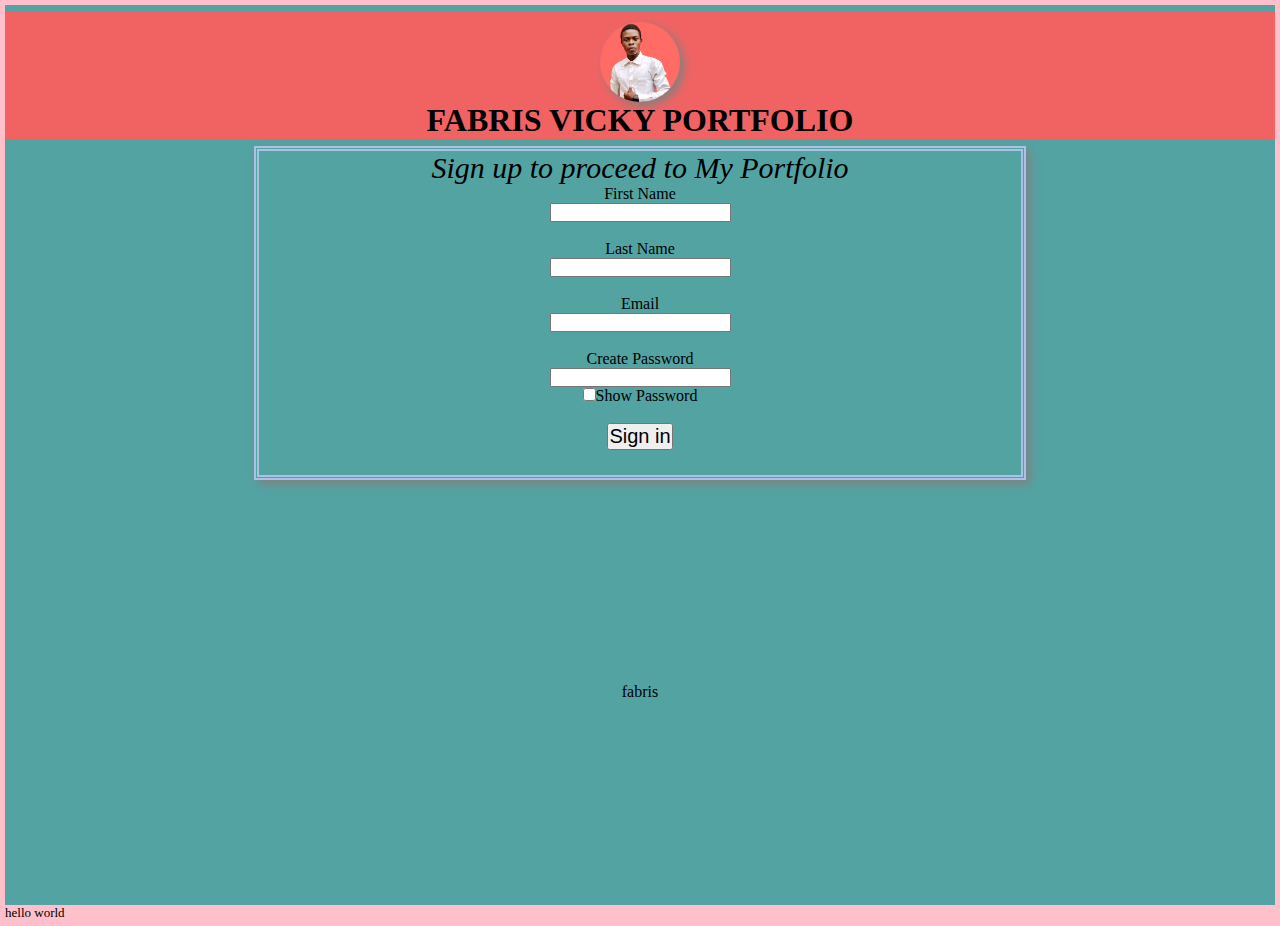
<file: index.html>
<!DOCTYPE html>
<html lang="en">
<head>
    <meta charset="UTF-8">
    <meta name="viewport" content="width=device-width, initial-scale=1.0">
    <title>Login</title>
    <link rel="stylesheet" href="style.css">
</head>
<body>

    <div id="logPageDiv">

 <div id="profileDiv">
    <img src="pics/profile.webp" alt="profilePic" id="profilePic">
<h1>
FABRIS VICKY PORTFOLIO
</h1> 

 </div>
    
     <div id="loginContainerDiv">
       
            <p id="loginTitle">
                Sign up to proceed to My Portfolio
            </p>
                </p> 
                <form id="userForm">
                <label for="firstName">First Name</label><br>
                <input type="text" id="firstName" required><br><br>
                
                <label for="lastName">Last Name</label><br>
                <input type="text" id="lastName" required><br><br>
                
                <label for="email">Email</label><br>
                <input type="email" id="email" required><br> <br>

                <label for="password">Create Password</label><br>
                <input type="password" id="password" required>      <br>
                <input type="checkbox" id="showPassword">Show Password
                <br><br>
                
                <button id="userFormSubmit"> Sign in </button>
                
                </form>
            </p>
        
        </div> 

        <div id="redirectDiv" style="display: none;">
            <h4>
<a href="FabrisHomePage.html">Click here</a>  to continue
            </h4>
        </div>

<div id="occupySpaceLogin">fabris</div>
    </div>
<p>
    hello world
</p>
   





    <script src="index.js"></script>
</body>
</html>
</file>
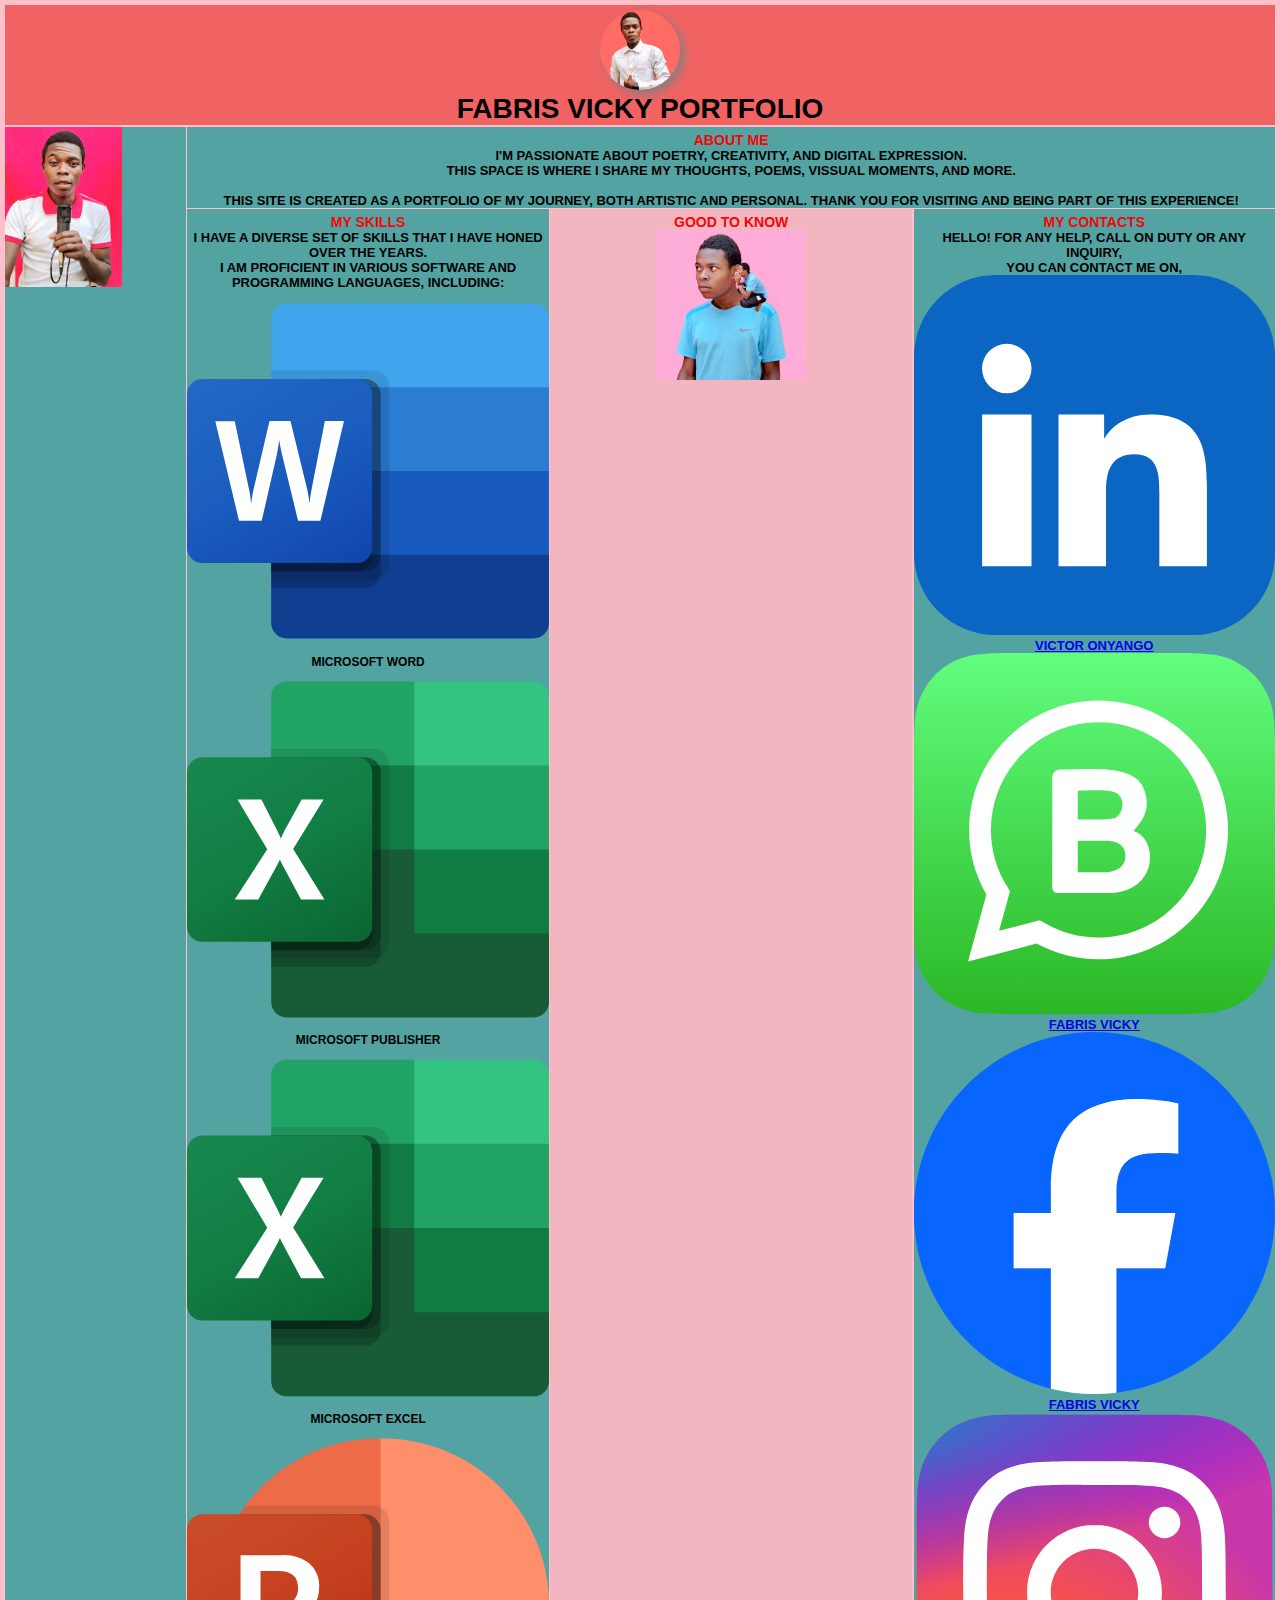
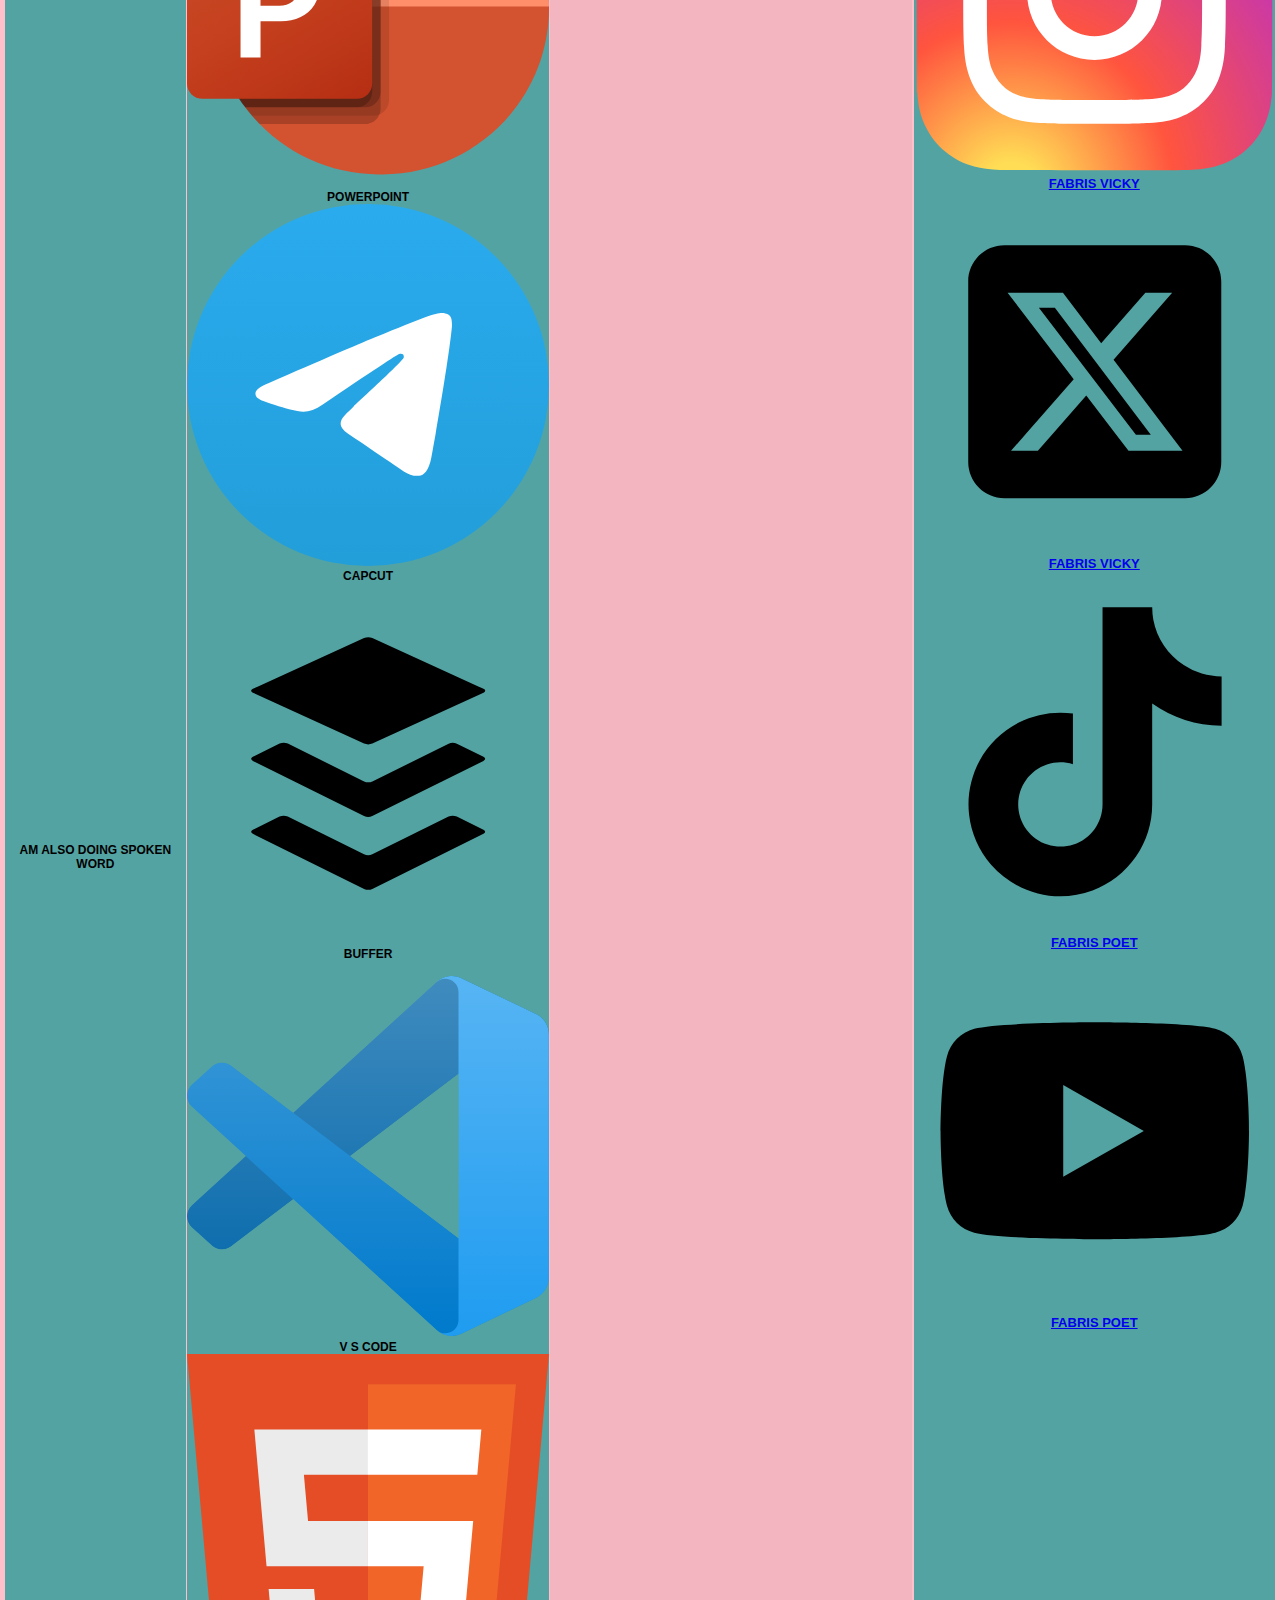
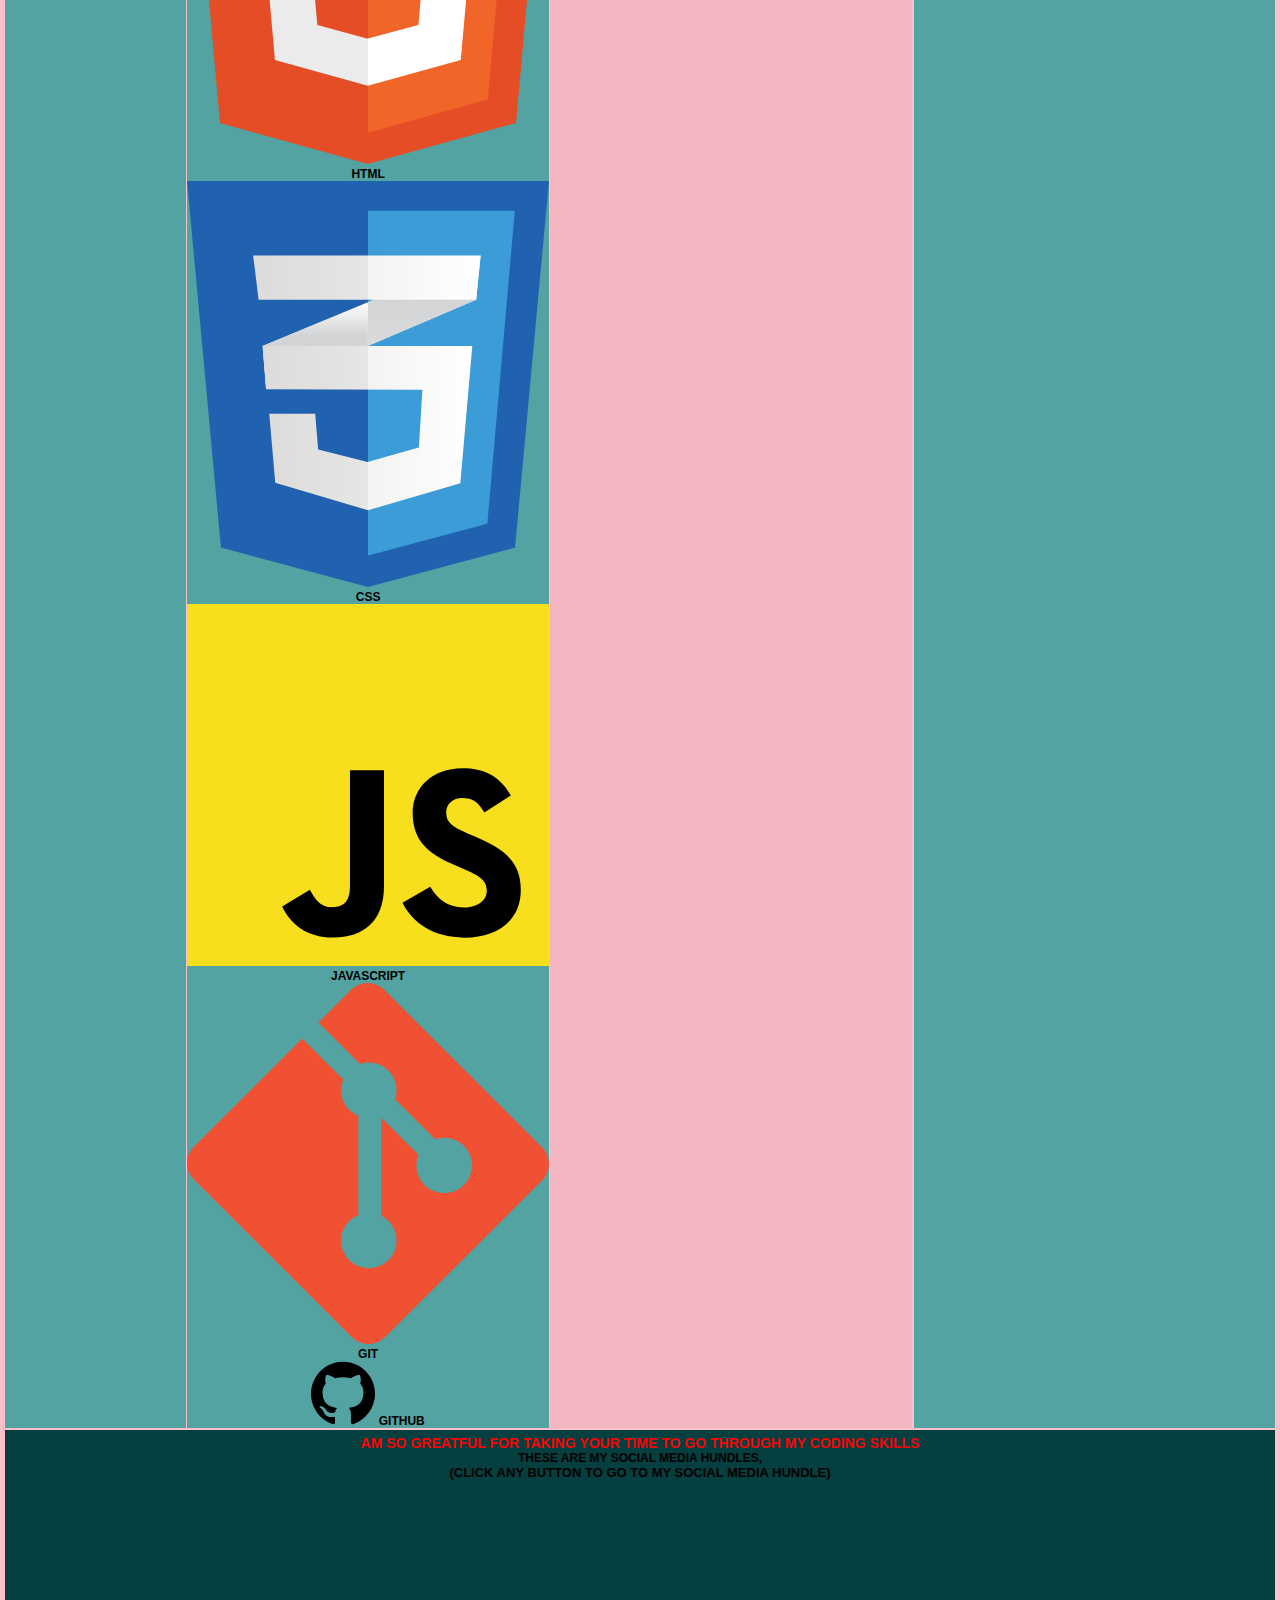
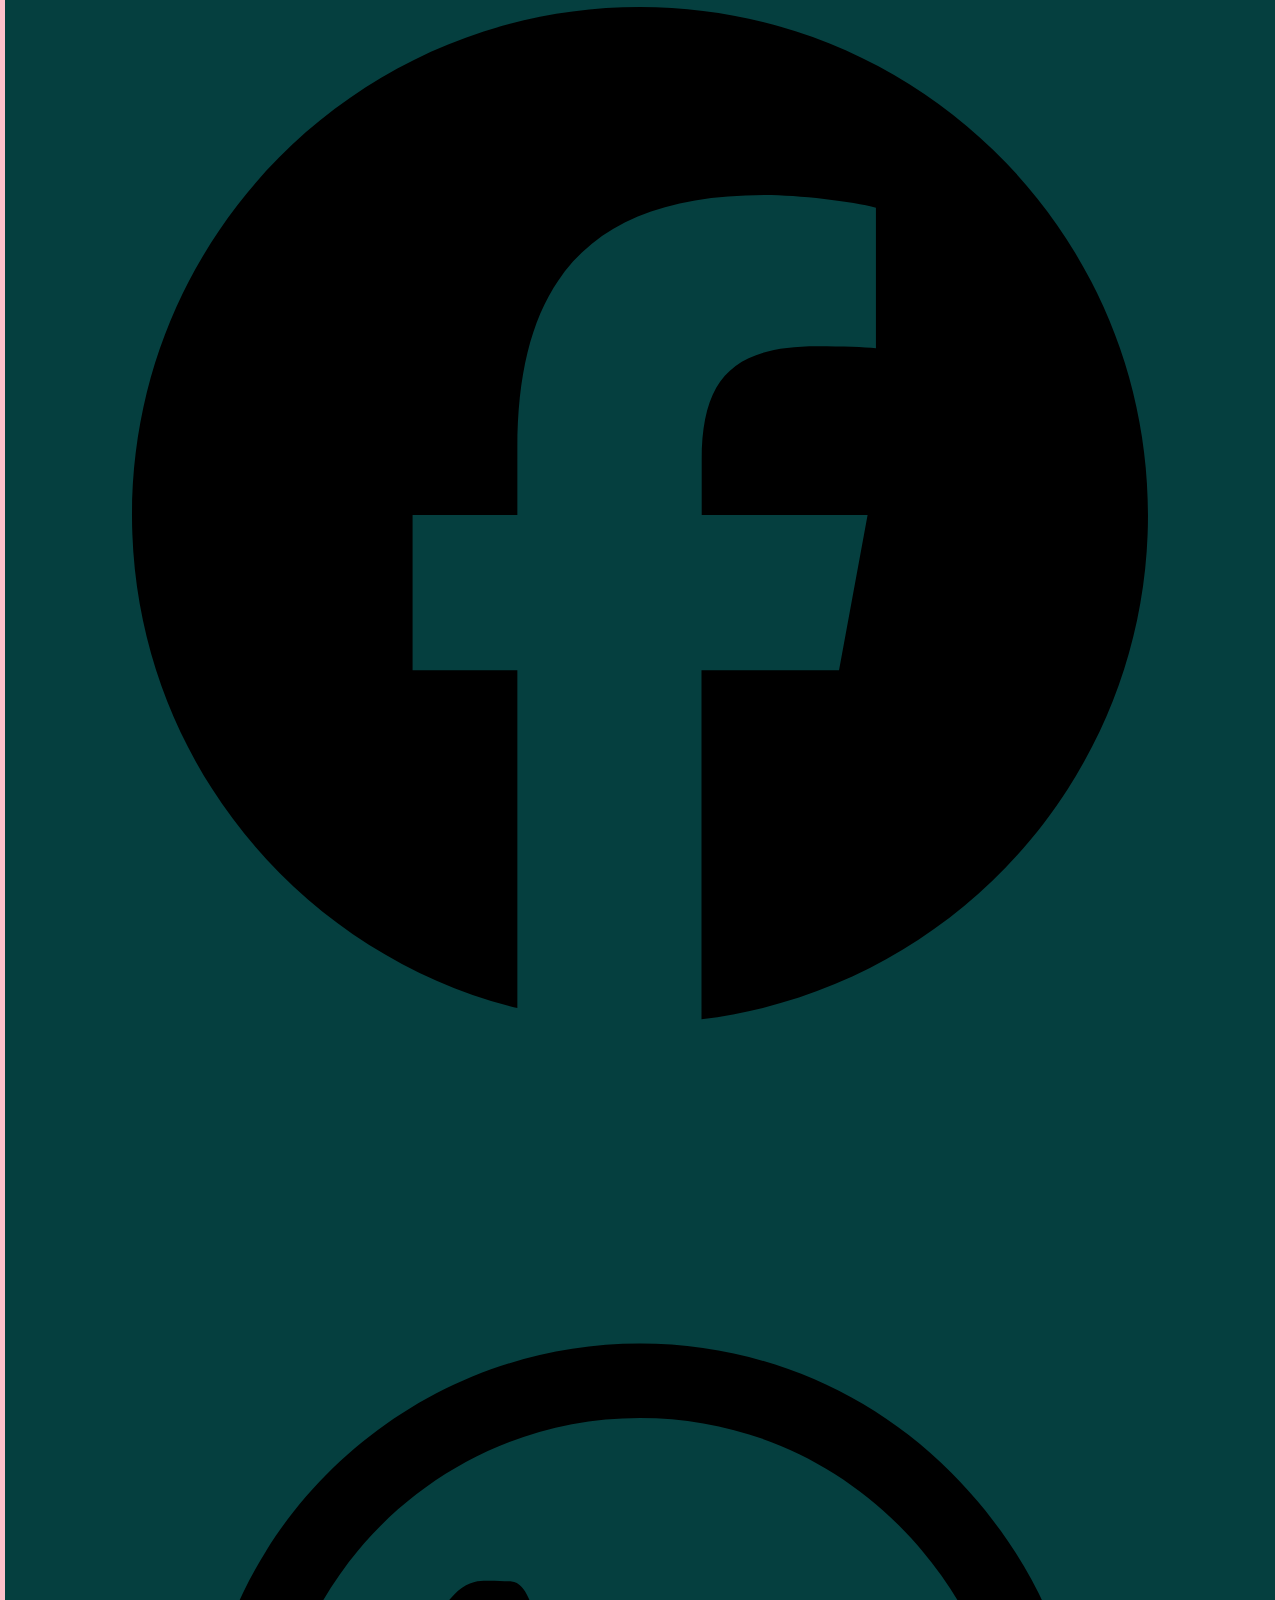
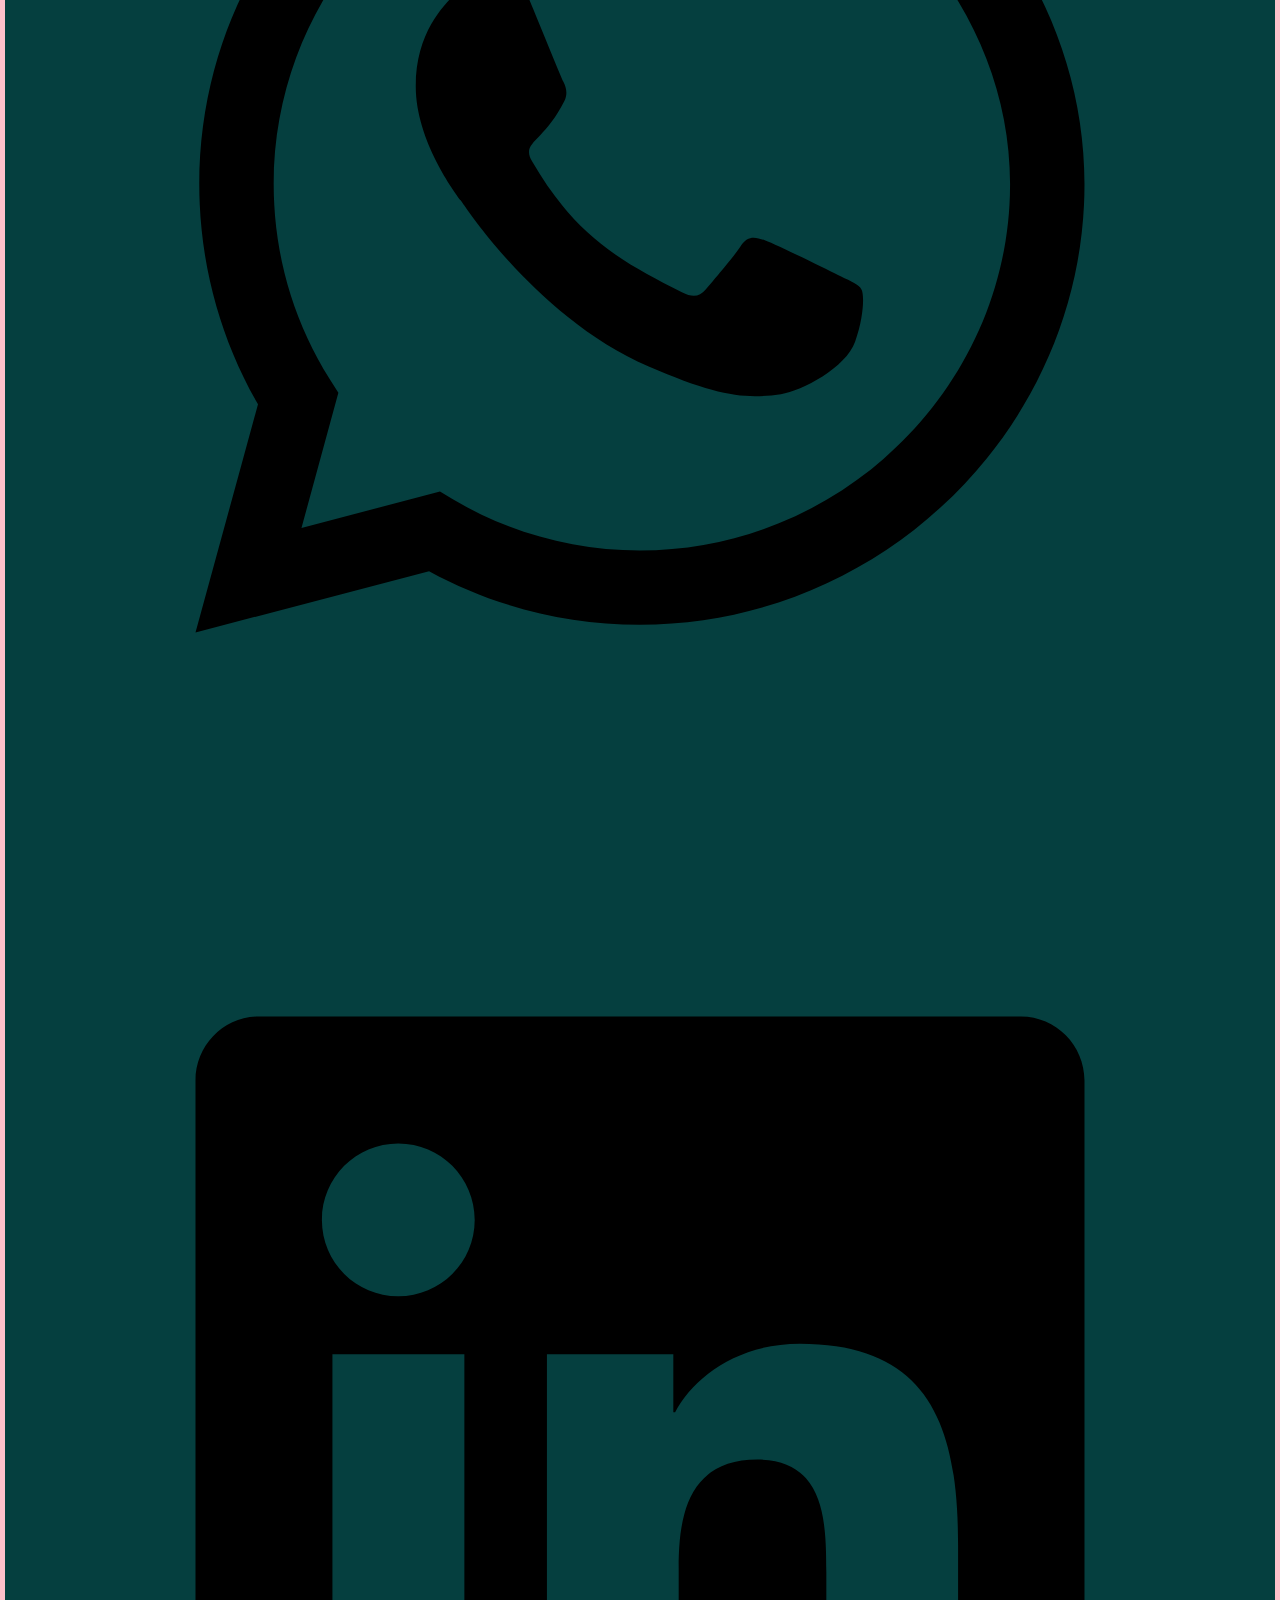
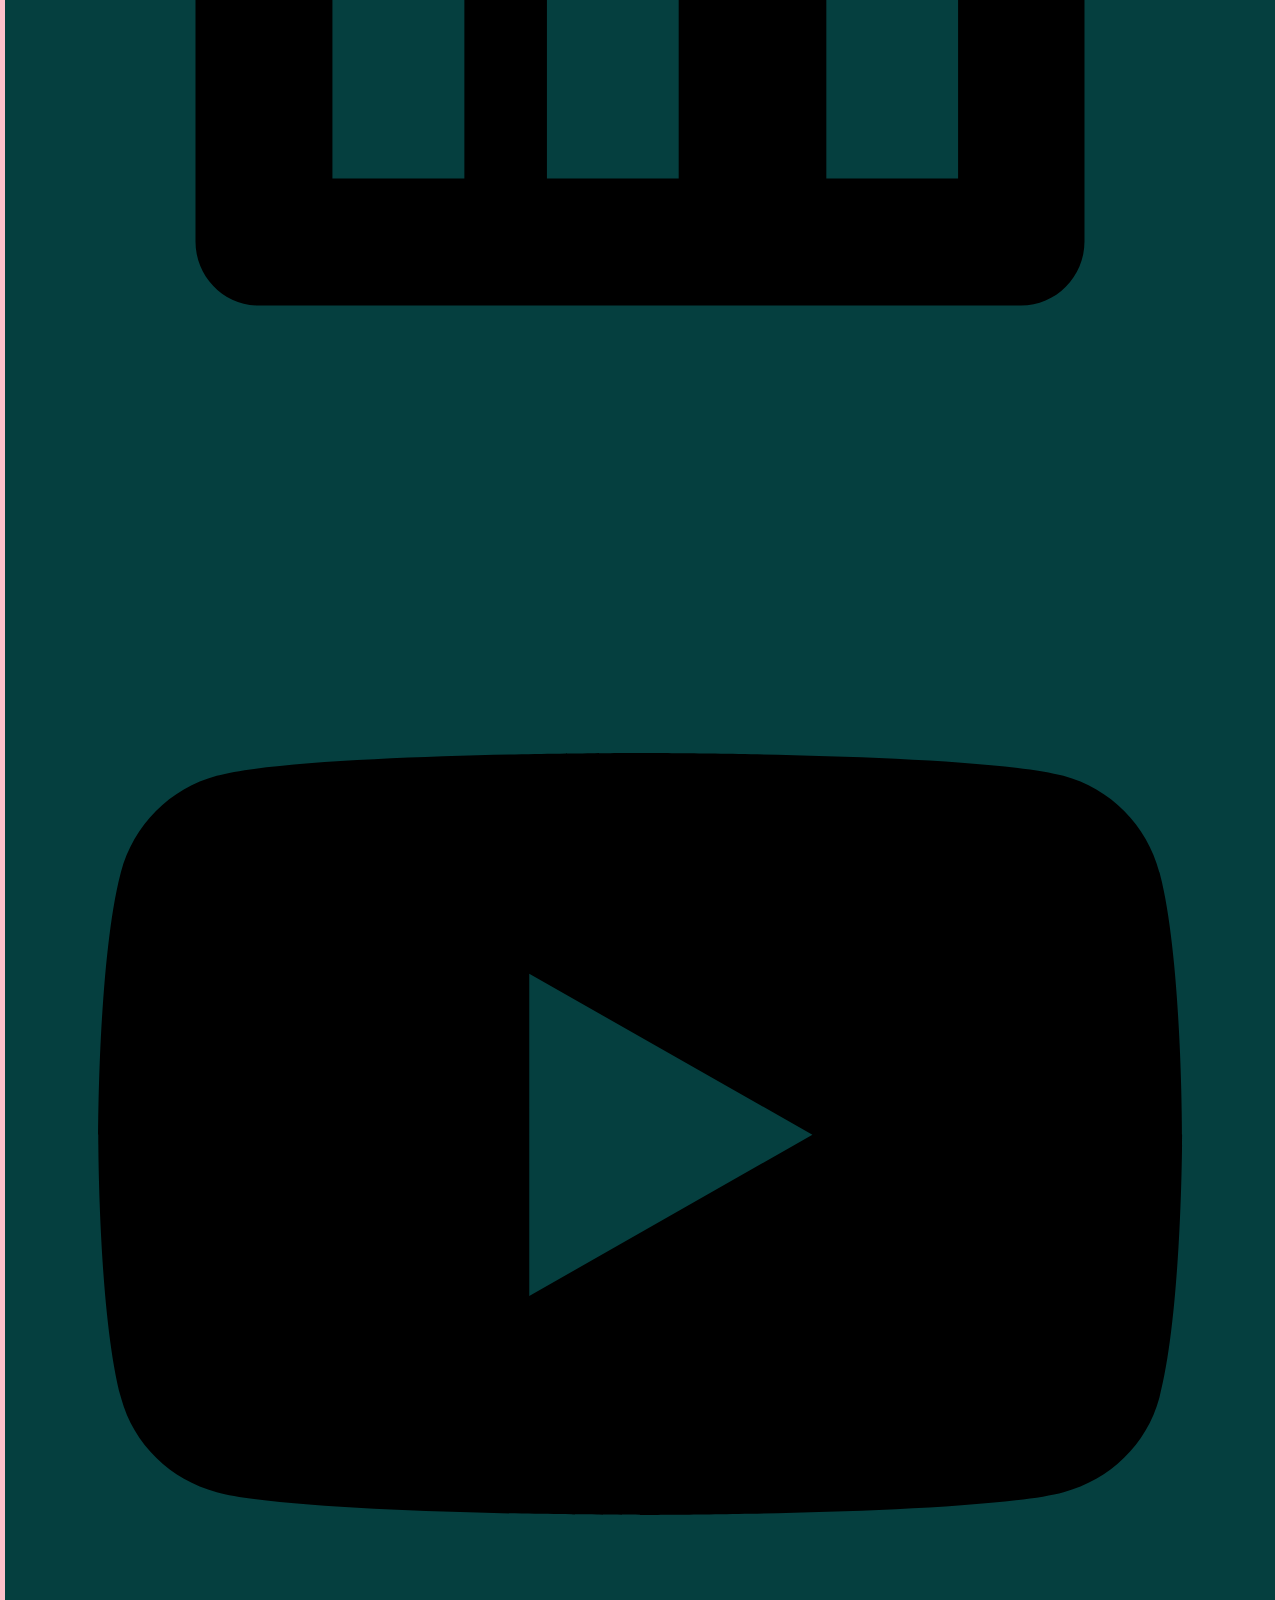
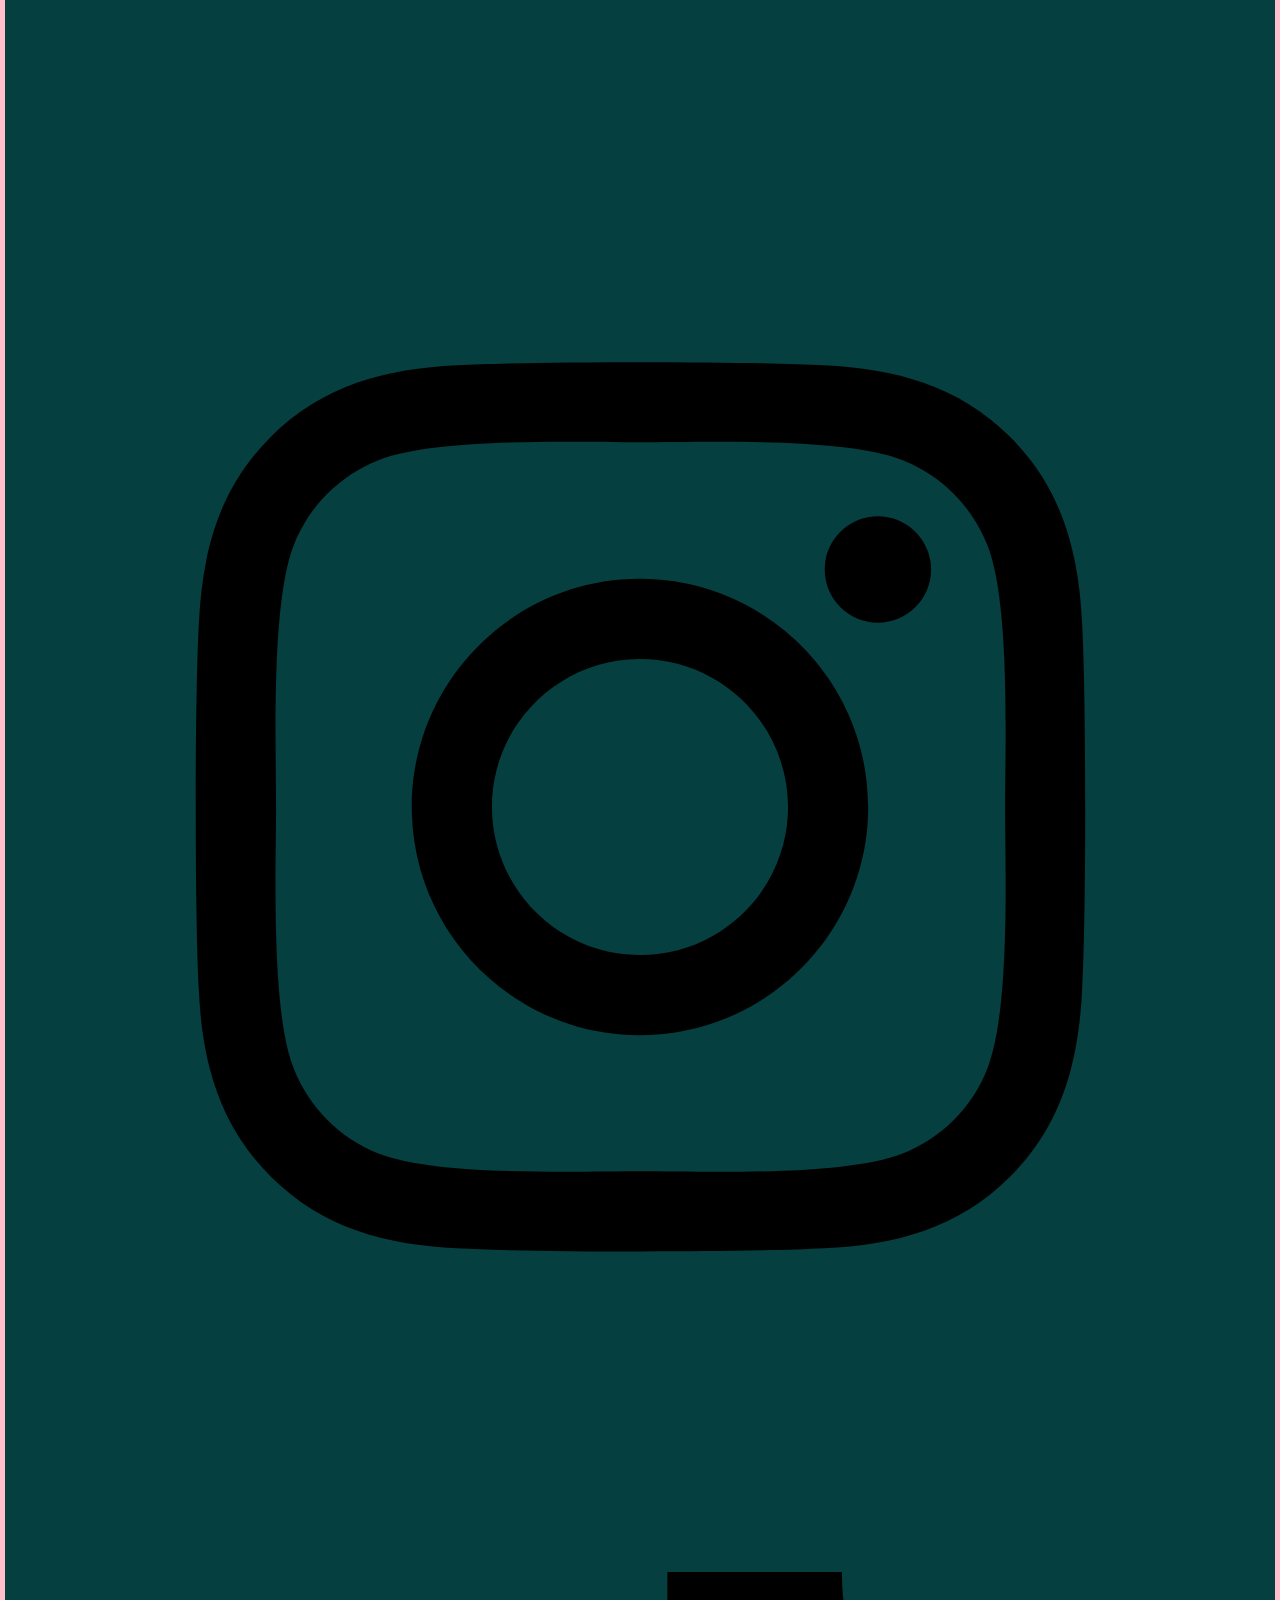
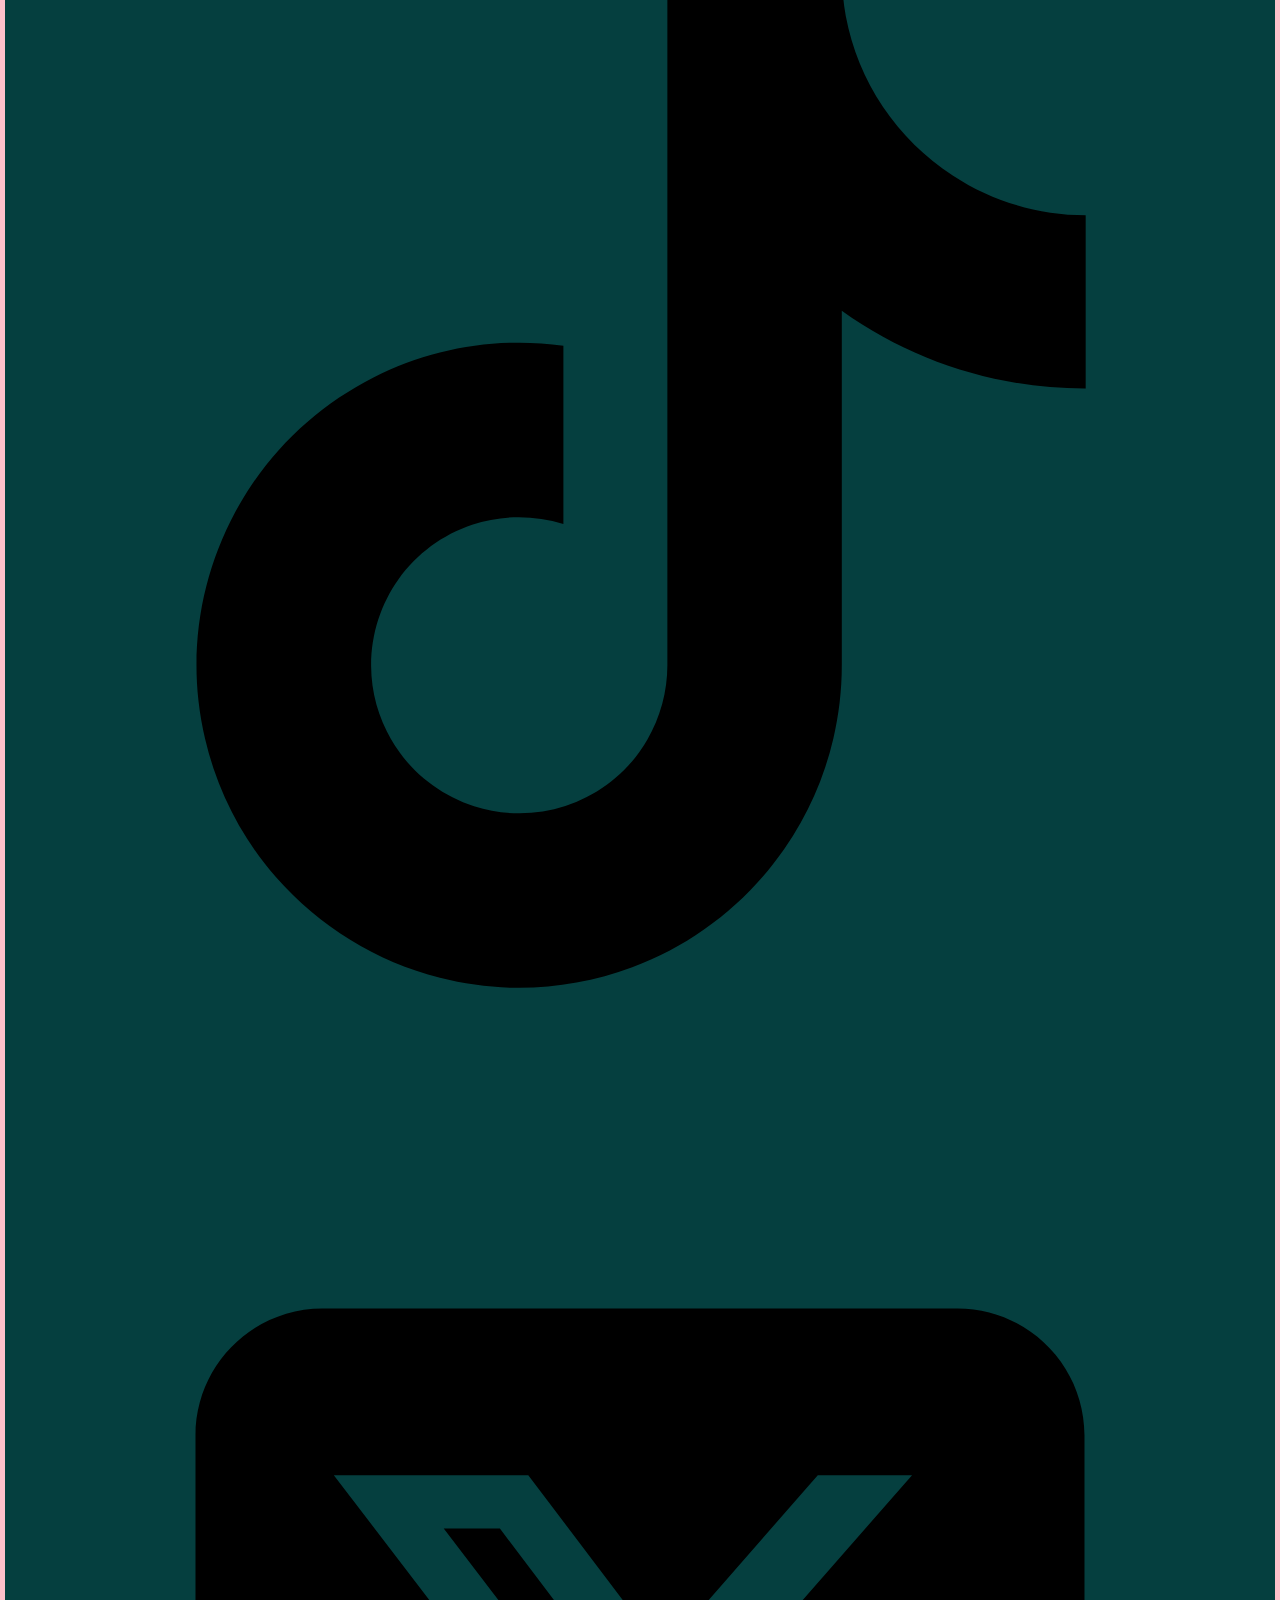
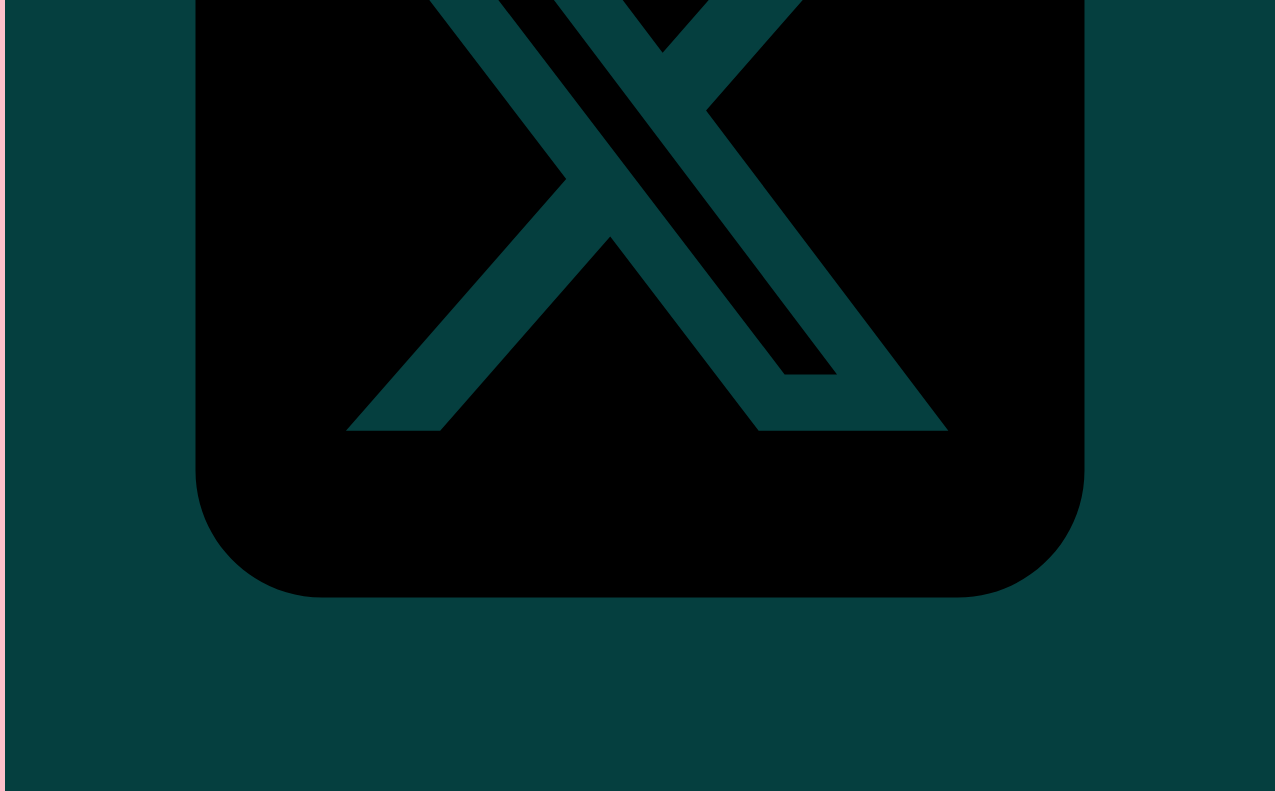
<file: FabrisHomePage.html>
<!DOCTYPE html>
<html lang="en">
<head>
    <meta charset="UTF-8">
    <meta name="viewport" content="width=device-width, initial-scale=1.0">
    <title>Home Page</title>
    <link rel="stylesheet" href="style.css">
</head>
<body>
    <div id="container">
<div id="navBar">
    <img src="pics/profile.webp" alt="Update to latest version to see this Photo" id="profilePic">
    <h1>
    FABRIS VICKY PORTFOLIO
    </h2>
</div>
<div id="sideBar">
     <img src="pics/MicTalk.jpg" alt="Fabris Talk" id="fabrisTalkMic"> am also doing spoken word
    
</div>
<div id="main">
  <h3>
                About Me
            </h3>
            <p id="aboutMeP">
        I'm passionate about poetry, creativity, and digital expression. <br>
        This space is where I share my thoughts, poems, vissual moments, and more. <br><br>
        This site is created as a portfolio of my journey, both artistic and personal. Thank you for visiting and being part of this experience!</p>

            
</div>
<div id="content1">
    <div id="mySkillsDiv">
        <h3 id="mySkills">
My Skills
        </h3>
 
            <p id="mySkillsP">
        I have a diverse set of skills that I have honed over the years. <br>
        I am proficient in various software and programming languages, including: <br>
    </div>

    <div id="skillsDiv">
        <div>
<img id="wordIcon" src="svg/microsoft-word-icon.svg" alt=""> microsoft word <br>
        <img id="publisherIcon" src="svg/microsoft-excel-icon.svg" alt=""> microsoft publisher <br>
        <img id="excelIcon" src="svg/microsoft-excel-icon.svg" alt="excel icon"> microsoft excel <br>

        <img id="powerpointIcon" src="svg/microsoft-powerpoint-icon.svg" alt="powerpoint icon"> powerpoint <br>

        <img id="capcutIcon" src="svg/telegram-icon.svg" alt=""> capcut <br>

        <img id="bufferIcon" src="svg/buffer-brands-solid-full.svg" alt=""> Buffer <br> <br>

        </div>

        <div>
<img id="visualStudioCodeIcon" src="svg/visual-studio-code-icon.svg" alt="visual studio code icon"> v s code <br>
         <img id="htmlIcon" src="svg/html-icon.svg" alt=""> html <br>
         <img id="cssIcon" src="svg/css-icon.svg" alt=""> css <br>

        <img id="javascriptIcon" src="svg/javascript-programming-language-icon.svg" alt="">javascript <br>

        <img id="gitIcon" src="svg/git-icon.svg" alt="git-icon"> git <br>

        <img id="githubIcon" src="svg/github-icon.svg" alt=""> github <br>
        </div>
    </div>

        
</div>
<div id="content2">
  <h3>
               my Contacts
            </h3>
            <p id="contactsP"> 
                hello! for any help, call on duty or any inquiry,
            </p>
                <p id="contactLinksP"> 
                you can contact me on, <br> 

<a href="https://www.linkedin.com/in/victor-onyango-937b5532b"><img id="linkedinIcon" src="svg/linkedin-app-icon.svg" alt=""> Victor Onyango</a> <br>

<a href="https://wa.me/message/SEY4Y6FFUGUXH1"><img id="whatsappIcon" src="svg/whatsapp-business-icon.svg" alt=""> Fabris Vicky</a> <br>

                <a href="https://www.facebook.com//profile.php?id=61550269827861"><img id="facebookId" src="svg/facebook-round-color-icon.svg" alt=""> Fabris Vicky</a> <br>
                
 <a href="https://www.instagram.com/fabrisvicky?igsh=Mmg5MXEwdHQzNHVm"><img id="igIcon" src="svg/ig-instagram-icon.svg" alt=""> Fabris Vicky</a> <br>

<a href="https://x.com/FabrisVicky?t=o7SqI0dtH_I6bPCBvFNsqg&s=09"><svg id="xIcon" xmlns="http://www.w3.org/2000/svg" viewBox="0 0 640 640"><!--!Font Awesome Free 7.0.0 by @fontawesome - https://fontawesome.com License - https://fontawesome.com/license/free Copyright 2025 Fonticons, Inc.--><path d="M160 96C124.7 96 96 124.7 96 160L96 480C96 515.3 124.7 544 160 544L480 544C515.3 544 544 515.3 544 480L544 160C544 124.7 515.3 96 480 96L160 96zM457.1 180L353.3 298.6L475.4 460L379.8 460L305 362.1L219.3 460L171.8 460L282.8 333.1L165.7 180L263.7 180L331.4 269.5L409.6 180L457.1 180zM419.3 431.6L249.4 206.9L221.1 206.9L392.9 431.6L419.3 431.6z"/></svg> Fabris Vicky</a><br>

<a href="https://www.tiktok.com/@fabrispoet?_t=ZM-8yazt92eYpa&_r=1"><svg id="tiktokIcon" xmlns="http://www.w3.org/2000/svg" viewBox="0 0 640 640"><!--!Font Awesome Free 7.0.0 by @fontawesome - https://fontawesome.com License - https://fontawesome.com/license/free Copyright 2025 Fonticons, Inc.--><path d="M544.5 273.9C500.5 274 457.5 260.3 421.7 234.7L421.7 413.4C421.7 446.5 411.6 478.8 392.7 506C373.8 533.2 347.1 554 316.1 565.6C285.1 577.2 251.3 579.1 219.2 570.9C187.1 562.7 158.3 545 136.5 520.1C114.7 495.2 101.2 464.1 97.5 431.2C93.8 398.3 100.4 365.1 116.1 336C131.8 306.9 156.1 283.3 185.7 268.3C215.3 253.3 248.6 247.8 281.4 252.3L281.4 342.2C266.4 337.5 250.3 337.6 235.4 342.6C220.5 347.6 207.5 357.2 198.4 369.9C189.3 382.6 184.4 398 184.5 413.8C184.6 429.6 189.7 444.8 199 457.5C208.3 470.2 221.4 479.6 236.4 484.4C251.4 489.2 267.5 489.2 282.4 484.3C297.3 479.4 310.4 469.9 319.6 457.2C328.8 444.5 333.8 429.1 333.8 413.4L333.8 64L421.8 64C421.7 71.4 422.4 78.9 423.7 86.2C426.8 102.5 433.1 118.1 442.4 131.9C451.7 145.7 463.7 157.5 477.6 166.5C497.5 179.6 520.8 186.6 544.6 186.6L544.6 274z"/></svg> Fabris Poet</a> <br>

<a href="https://youtube.com/@fabrispoet?si=tvDXl7YocY4P7iPb"><svg id="youtubeIcon" xmlns="http://www.w3.org/2000/svg" viewBox="0 0 640 640"><!--!Font Awesome Free 7.0.0 by @fontawesome - https://fontawesome.com License - https://fontawesome.com/license/free Copyright 2025 Fonticons, Inc.--><path d="M581.7 188.1C575.5 164.4 556.9 145.8 533.4 139.5C490.9 128 320.1 128 320.1 128C320.1 128 149.3 128 106.7 139.5C83.2 145.8 64.7 164.4 58.4 188.1C47 231 47 320.4 47 320.4C47 320.4 47 409.8 58.4 452.7C64.7 476.3 83.2 494.2 106.7 500.5C149.3 512 320.1 512 320.1 512C320.1 512 490.9 512 533.5 500.5C557 494.2 575.5 476.3 581.8 452.7C593.2 409.8 593.2 320.4 593.2 320.4C593.2 320.4 593.2 231 581.8 188.1zM264.2 401.6L264.2 239.2L406.9 320.4L264.2 401.6z"/></svg> fabris poet</a> 
<br>
                
         
            </p>
</div>



<div id="content3">
  <h3>
                good to know
            </h3>
            <p id="goodToKnow">
        <img src="pics/Talkself.jpg" alt="Fabris Talk Self" id="fabrisTalkSelf">
            </p>
</div>
<div id="footer">
<h3>
                AM so greatful for taking your time to go through my coding skills
            </h3>
            <h4>
                 these are my social media hundles,
            </h4>
            <p>
                (click any button to go to my social media hundle)   <br>
                <a href="https://www.facebook.com//profile.php?id=61550269827861"><svg id="facebookIcon" xmlns="http://www.w3.org/2000/svg" viewBox="0 0 640 640"><!--!Font Awesome Free 7.0.0 by @fontawesome - https://fontawesome.com License - https://fontawesome.com/license/free Copyright 2025 Fonticons, Inc.--><path d="M576 320C576 178.6 461.4 64 320 64C178.6 64 64 178.6 64 320C64 440 146.7 540.8 258.2 568.5L258.2 398.2L205.4 398.2L205.4 320L258.2 320L258.2 286.3C258.2 199.2 297.6 158.8 383.2 158.8C399.4 158.8 427.4 162 438.9 165.2L438.9 236C432.9 235.4 422.4 235 409.3 235C367.3 235 351.1 250.9 351.1 292.2L351.1 320L434.7 320L420.3 398.2L351 398.2L351 574.1C477.8 558.8 576 450.9 576 320z"/></svg></a>
                <a href="https://wa.me/message/SEY4Y6FFUGUXH1"><svg id="whatsappIcon" xmlns="http://www.w3.org/2000/svg" viewBox="0 0 640 640"><!--!Font Awesome Free 7.0.0 by @fontawesome - https://fontawesome.com License - https://fontawesome.com/license/free Copyright 2025 Fonticons, Inc.--><path d="M476.9 161.1C435 119.1 379.2 96 319.9 96C197.5 96 97.9 195.6 97.9 318C97.9 357.1 108.1 395.3 127.5 429L96 544L213.7 513.1C246.1 530.8 282.6 540.1 319.8 540.1L319.9 540.1C442.2 540.1 544 440.5 544 318.1C544 258.8 518.8 203.1 476.9 161.1zM319.9 502.7C286.7 502.7 254.2 493.8 225.9 477L219.2 473L149.4 491.3L168 423.2L163.6 416.2C145.1 386.8 135.4 352.9 135.4 318C135.4 216.3 218.2 133.5 320 133.5C369.3 133.5 415.6 152.7 450.4 187.6C485.2 222.5 506.6 268.8 506.5 318.1C506.5 419.9 421.6 502.7 319.9 502.7zM421.1 364.5C415.6 361.7 388.3 348.3 383.2 346.5C378.1 344.6 374.4 343.7 370.7 349.3C367 354.9 356.4 367.3 353.1 371.1C349.9 374.8 346.6 375.3 341.1 372.5C308.5 356.2 287.1 343.4 265.6 306.5C259.9 296.7 271.3 297.4 281.9 276.2C283.7 272.5 282.8 269.3 281.4 266.5C280 263.7 268.9 236.4 264.3 225.3C259.8 214.5 255.2 216 251.8 215.8C248.6 215.6 244.9 215.6 241.2 215.6C237.5 215.6 231.5 217 226.4 222.5C221.3 228.1 207 241.5 207 268.8C207 296.1 226.9 322.5 229.6 326.2C232.4 329.9 268.7 385.9 324.4 410C359.6 425.2 373.4 426.5 391 423.9C401.7 422.3 423.8 410.5 428.4 397.5C433 384.5 433 373.4 431.6 371.1C430.3 368.6 426.6 367.2 421.1 364.5z"/></svg></a>
                <a href="https://www.linkedin.com/in/victor-onyango-937b5532b"><svg id="linkedinIcon" xmlns="http://www.w3.org/2000/svg" viewBox="0 0 640 640"><!--!Font Awesome Free 7.0.0 by @fontawesome - https://fontawesome.com License - https://fontawesome.com/license/free Copyright 2025 Fonticons, Inc.--><path d="M512 96L127.9 96C110.3 96 96 110.5 96 128.3L96 511.7C96 529.5 110.3 544 127.9 544L512 544C529.6 544 544 529.5 544 511.7L544 128.3C544 110.5 529.6 96 512 96zM231.4 480L165 480L165 266.2L231.5 266.2L231.5 480L231.4 480zM198.2 160C219.5 160 236.7 177.2 236.7 198.5C236.7 219.8 219.5 237 198.2 237C176.9 237 159.7 219.8 159.7 198.5C159.7 177.2 176.9 160 198.2 160zM480.3 480L413.9 480L413.9 376C413.9 351.2 413.4 319.3 379.4 319.3C344.8 319.3 339.5 346.3 339.5 374.2L339.5 480L273.1 480L273.1 266.2L336.8 266.2L336.8 295.4L337.7 295.4C346.6 278.6 368.3 260.9 400.6 260.9C467.8 260.9 480.3 305.2 480.3 362.8L480.3 480z"/></svg></a>
                <a href="https://youtube.com/@fabrispoet?si=tvDXl7YocY4P7iPb"><svg id="youtubeIcon" xmlns="http://www.w3.org/2000/svg" viewBox="0 0 640 640"><!--!Font Awesome Free 7.0.0 by @fontawesome - https://fontawesome.com License - https://fontawesome.com/license/free Copyright 2025 Fonticons, Inc.--><path d="M581.7 188.1C575.5 164.4 556.9 145.8 533.4 139.5C490.9 128 320.1 128 320.1 128C320.1 128 149.3 128 106.7 139.5C83.2 145.8 64.7 164.4 58.4 188.1C47 231 47 320.4 47 320.4C47 320.4 47 409.8 58.4 452.7C64.7 476.3 83.2 494.2 106.7 500.5C149.3 512 320.1 512 320.1 512C320.1 512 490.9 512 533.5 500.5C557 494.2 575.5 476.3 581.8 452.7C593.2 409.8 593.2 320.4 593.2 320.4C593.2 320.4 593.2 231 581.8 188.1zM264.2 401.6L264.2 239.2L406.9 320.4L264.2 401.6z"/></svg></a> 
                <a href="https://www.instagram.com/fabrisvicky?igsh=Mmg5MXEwdHQzNHVm"><svg id="instagramIcon" xmlns="http://www.w3.org/2000/svg" viewBox="0 0 640 640"><!--!Font Awesome Free 7.0.0 by @fontawesome - https://fontawesome.com License - https://fontawesome.com/license/free Copyright 2025 Fonticons, Inc.--><path d="M320.3 205C256.8 204.8 205.2 256.2 205 319.7C204.8 383.2 256.2 434.8 319.7 435C383.2 435.2 434.8 383.8 435 320.3C435.2 256.8 383.8 205.2 320.3 205zM319.7 245.4C360.9 245.2 394.4 278.5 394.6 319.7C394.8 360.9 361.5 394.4 320.3 394.6C279.1 394.8 245.6 361.5 245.4 320.3C245.2 279.1 278.5 245.6 319.7 245.4zM413.1 200.3C413.1 185.5 425.1 173.5 439.9 173.5C454.7 173.5 466.7 185.5 466.7 200.3C466.7 215.1 454.7 227.1 439.9 227.1C425.1 227.1 413.1 215.1 413.1 200.3zM542.8 227.5C541.1 191.6 532.9 159.8 506.6 133.6C480.4 107.4 448.6 99.2 412.7 97.4C375.7 95.3 264.8 95.3 227.8 97.4C192 99.1 160.2 107.3 133.9 133.5C107.6 159.7 99.5 191.5 97.7 227.4C95.6 264.4 95.6 375.3 97.7 412.3C99.4 448.2 107.6 480 133.9 506.2C160.2 532.4 191.9 540.6 227.8 542.4C264.8 544.5 375.7 544.5 412.7 542.4C448.6 540.7 480.4 532.5 506.6 506.2C532.8 480 541 448.2 542.8 412.3C544.9 375.3 544.9 264.5 542.8 227.5zM495 452C487.2 471.6 472.1 486.7 452.4 494.6C422.9 506.3 352.9 503.6 320.3 503.6C287.7 503.6 217.6 506.2 188.2 494.6C168.6 486.8 153.5 471.7 145.6 452C133.9 422.5 136.6 352.5 136.6 319.9C136.6 287.3 134 217.2 145.6 187.8C153.4 168.2 168.5 153.1 188.2 145.2C217.7 133.5 287.7 136.2 320.3 136.2C352.9 136.2 423 133.6 452.4 145.2C472 153 487.1 168.1 495 187.8C506.7 217.3 504 287.3 504 319.9C504 352.5 506.7 422.6 495 452z"/></svg></a>
                <a href="https://www.tiktok.com/@fabrispoet?_t=ZM-8yazt92eYpa&_r=1"><svg id="tiktokIcon" xmlns="http://www.w3.org/2000/svg" viewBox="0 0 640 640"><!--!Font Awesome Free 7.0.0 by @fontawesome - https://fontawesome.com License - https://fontawesome.com/license/free Copyright 2025 Fonticons, Inc.--><path d="M544.5 273.9C500.5 274 457.5 260.3 421.7 234.7L421.7 413.4C421.7 446.5 411.6 478.8 392.7 506C373.8 533.2 347.1 554 316.1 565.6C285.1 577.2 251.3 579.1 219.2 570.9C187.1 562.7 158.3 545 136.5 520.1C114.7 495.2 101.2 464.1 97.5 431.2C93.8 398.3 100.4 365.1 116.1 336C131.8 306.9 156.1 283.3 185.7 268.3C215.3 253.3 248.6 247.8 281.4 252.3L281.4 342.2C266.4 337.5 250.3 337.6 235.4 342.6C220.5 347.6 207.5 357.2 198.4 369.9C189.3 382.6 184.4 398 184.5 413.8C184.6 429.6 189.7 444.8 199 457.5C208.3 470.2 221.4 479.6 236.4 484.4C251.4 489.2 267.5 489.2 282.4 484.3C297.3 479.4 310.4 469.9 319.6 457.2C328.8 444.5 333.8 429.1 333.8 413.4L333.8 64L421.8 64C421.7 71.4 422.4 78.9 423.7 86.2C426.8 102.5 433.1 118.1 442.4 131.9C451.7 145.7 463.7 157.5 477.6 166.5C497.5 179.6 520.8 186.6 544.6 186.6L544.6 274z"/></svg></a>
                <a href="https://x.com/FabrisVicky?t=o7SqI0dtH_I6bPCBvFNsqg&s=09"><svg id="xIcon" xmlns="http://www.w3.org/2000/svg" viewBox="0 0 640 640"><!--!Font Awesome Free 7.0.0 by @fontawesome - https://fontawesome.com License - https://fontawesome.com/license/free Copyright 2025 Fonticons, Inc.--><path d="M160 96C124.7 96 96 124.7 96 160L96 480C96 515.3 124.7 544 160 544L480 544C515.3 544 544 515.3 544 480L544 160C544 124.7 515.3 96 480 96L160 96zM457.1 180L353.3 298.6L475.4 460L379.8 460L305 362.1L219.3 460L171.8 460L282.8 333.1L165.7 180L263.7 180L331.4 269.5L409.6 180L457.1 180zM419.3 431.6L249.4 206.9L221.1 206.9L392.9 431.6L419.3 431.6z"/></svg></a><br>
         

            </p>
</div>




    </div>

</body>
</html>
</file>
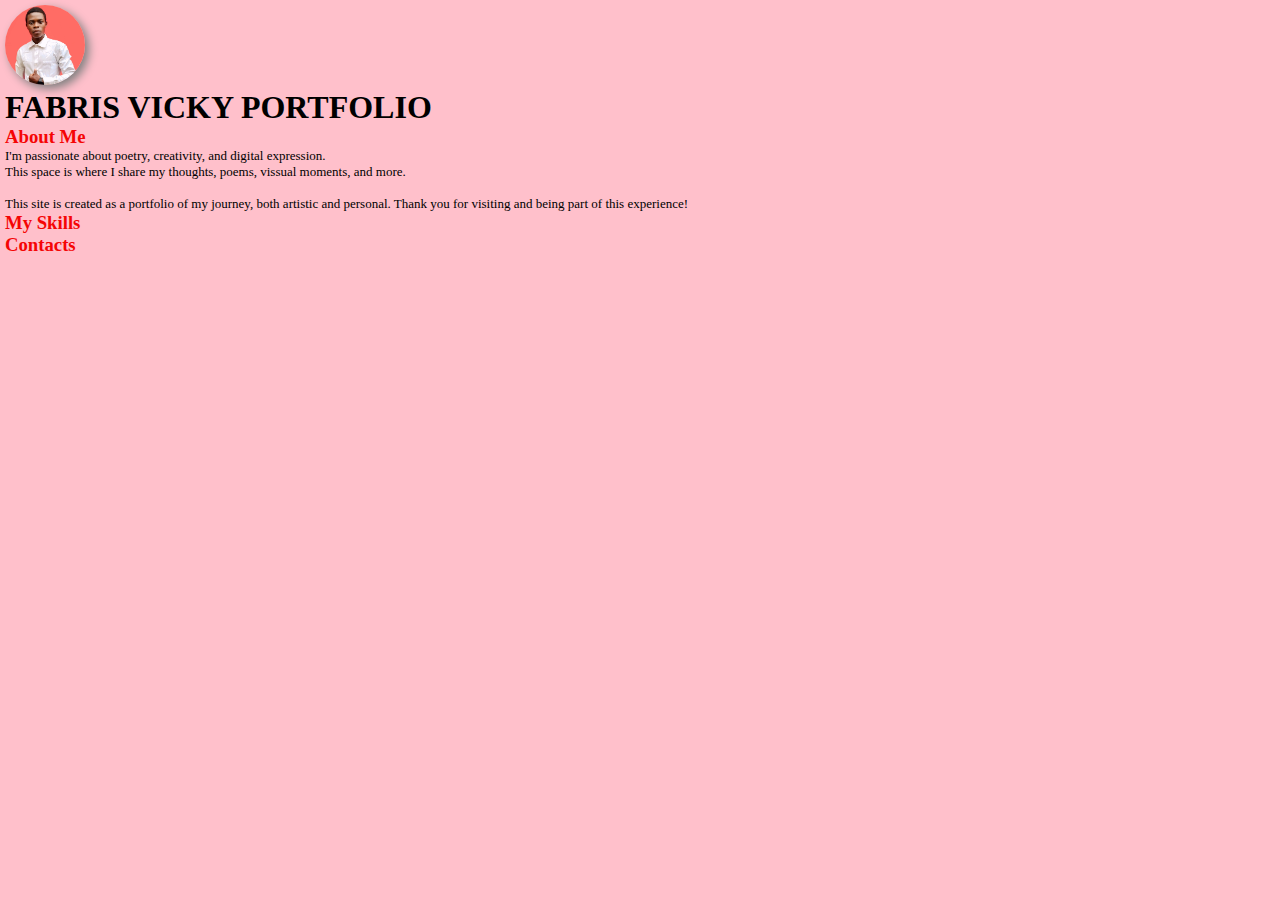
<file: home.html>
<!DOCTYPE html>
<html lang="en">
<head>
    <meta charset="UTF-8">
    <meta name="viewport" content="width=device-width, initial-scale=1.0">
    <title>login</title>
    <link rel="stylesheet" href="style.css">
</head>
<body>
<header id="headerDiv">
    <img src="profile.webp" alt="Update to latest version to see this Photo" id="profilePic">
    <h1>
    FABRIS VICKY PORTFOLIO
    </h1>
</header>
<div id="exlusiveDiv">

    <div id="otherSectionDiv">

        <div id="aboutMeDiv">
            <h3>
                About Me
            </h3>
            <p id="aboutMeP">
        I'm passionate about poetry, creativity, and digital expression. <br>
        This space is where I share my thoughts, poems, vissual moments, and more. <br><br>
        This site is created as a portfolio of my journey, both artistic and personal. Thank you for visiting and being part of this experience!

            </p>
        </div>
        
        <div id="mySkillsDiv">
            <h3>
                My Skills
            </h3>
            <p id="mySkillsP">
        
            </p>
        </div>
        
        <div id="contactsDiv">
            <h3>
                Contacts
            </h3>
            <p id="contactsP">
        
            </p>
        </div>

    </div>

</div>







    <script src="index.js"></script>
</body>
</html>
</file>
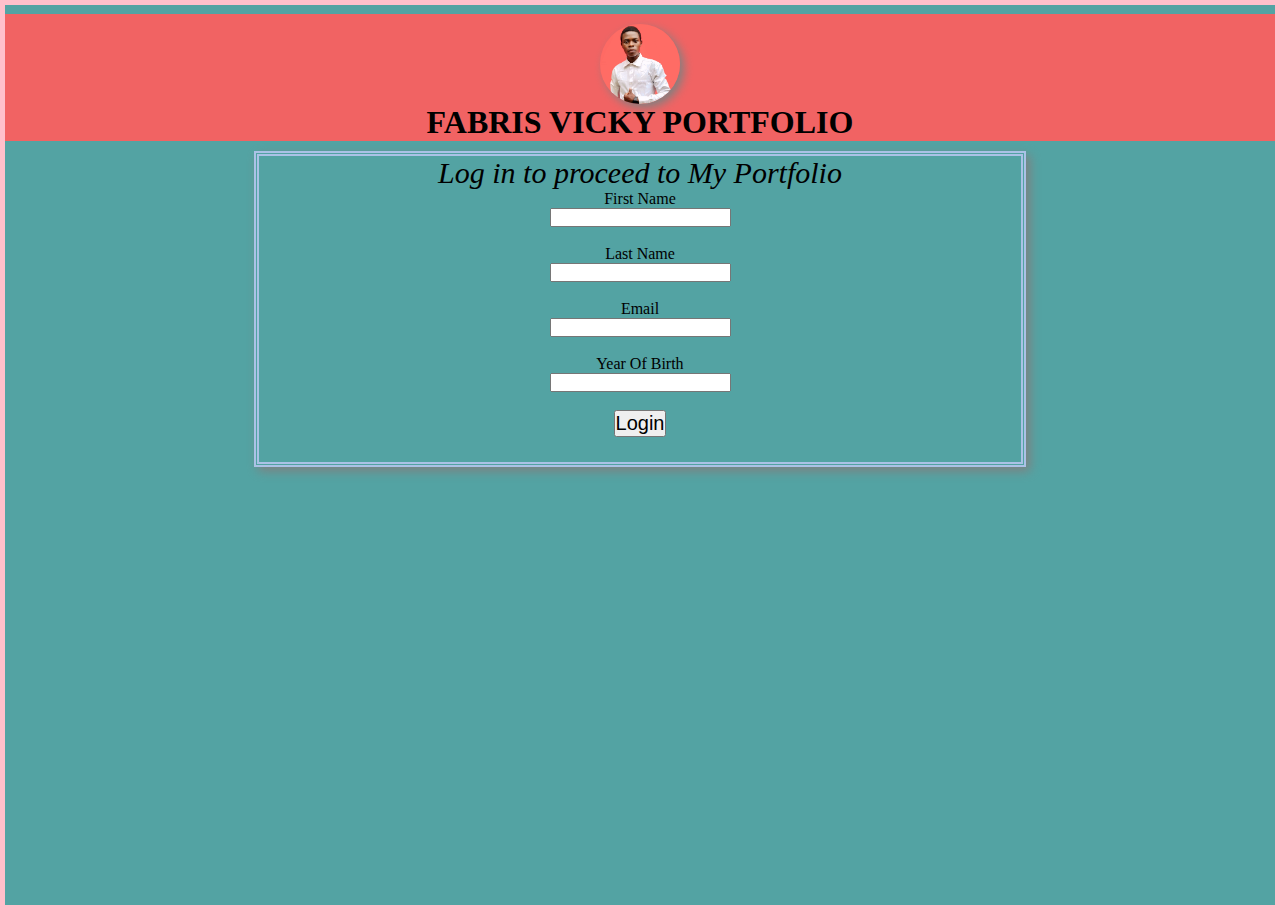
<file: log.html>
<!DOCTYPE html>
<html lang="en">
<head>
    <meta charset="UTF-8">
    <meta name="viewport" content="width=device-width, initial-scale=1.0">
    <title>Login</title>
    <link rel="stylesheet" href="style.css">
</head>
<body>

    <div id="logPageDiv">

 <div id="profileDiv">
    <img src="profile.webp" alt="profilePic" id="profilePic">
<h1>
FABRIS VICKY PORTFOLIO
</h1> 

 </div>
    
     <div id="loginContainerDiv">
       
            <p id="loginTitle">
                Log in to proceed to My Portfolio
            </p>
                </p> 
                <form id="userForm">
                <label for="firstName">First Name</label><br>
                <input type="text" id="firstName"><br><br>
                
                <label for="lastName">Last Name</label><br>
                <input type="text" id="lastName"><br><br>
                
                <label for="email">Email</label><br>
                <input type="email" id="email"><br><br>
                
                <label for="yearOfBirth">Year Of Birth</label><br>
                <input type="number" id="yearOfBirth"><br><br>
                
                <button id="userFormSubmit">Login</button>
                
                </form>
            </p>
        
        </div> 

        <div id="redirectDiv">

        </div>


    </div>

   





    <script src="index.js"></script>
</body>
</html>
</file>
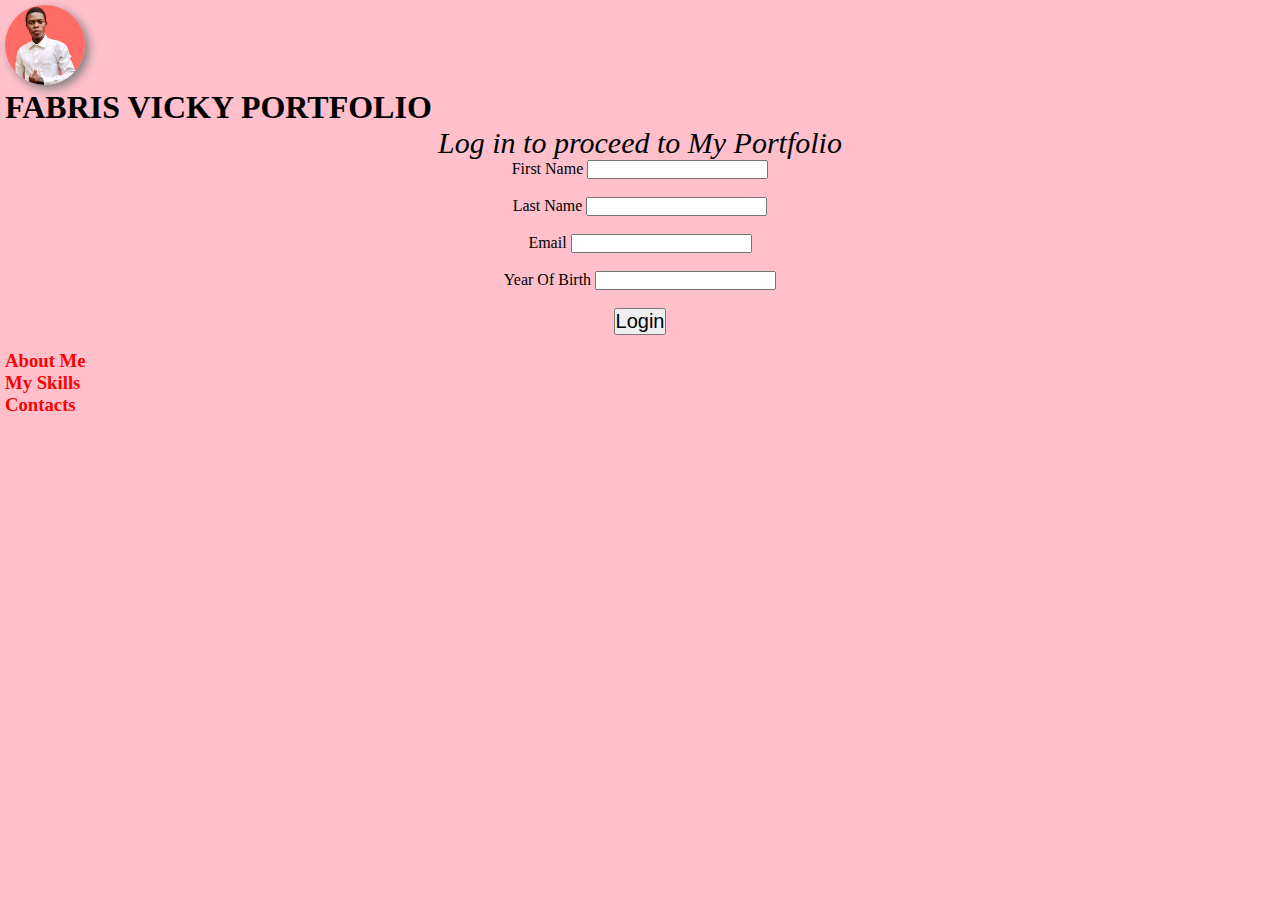
<file: login.html>
<!DOCTYPE html>
<html lang="en">
<head>
<meta charset="UTF-8">
<meta name="viewport" content="width=device-width, initial-scale=1.0">
<title>login</title>
<link rel="stylesheet" href="style.css">
</head>
<body>
<header id="headerDiv">
<img src="profile.webp" alt="Update to latest version to see this Photo" id="profilePic">
<h1>
FABRIS VICKY PORTFOLIO
</h1>
</header>

<div id="exlusiveDiv">
    <div id="logincontainerDiv">
        <p id="loginTitle">
        Log in to proceed to My Portfolio
        </p> 
        <form id="userForm">
        <label for="firstName">First Name</label>
        <input type="text" id="firstName"><br><br>
        
        <label for="lastName">Last Name</label>
        <input type="text" id="lastName"><br><br>
        
        <label for="email">Email</label>
        <input type="email" id="email"><br><br>
        
        <label for="yearOfBirth">Year Of Birth</label>
        <input type="number" id="yearOfBirth"><br><br>
        
        <button id="userFormSubmit">Login</button>
        
        </form>
        </p>
        
        </div>
        
        <div id="otherSectionDiv">
            <div id="aboutMeDiv">
                <h3>
                    About Me
                </h3>
                <p id="aboutMeP">
            
                </p>
            </div>
            
            <div id="mySkillsDiv">
                <h3>
                    My Skills
                </h3>
                <p id="mySkillsP">
            
                </p>
            </div>
            
            <div id="contactsDiv">
                <h3>
                    Contacts
                </h3>
                <p id="contactsP">
            
                </p>
            </div>
        </div>
        
        </div> 
</div>





<script src="index.js"></script>
</body>
</html>
</file>
<file: style.css>
*{
    padding: 0px;
    margin: 0px;
}

body{
    background-color: pink;
    padding: 5px;
}

:root{
   /* --main-radius: 5px;*/
    --main-padding: 5px;
}

#container{
    display: grid;
grid-template-columns: 0.5fr 1fr 1fr 1fr;
grid-template-rows: 0.5fr 1.1fr 1.2fr 0.8fr;
grid-template-areas:
 "navBar navBar navBar navBar"
 "sideBar main main main"
 "sideBar content1 content3 content2"
 "footer footer footer footer";
 grid-gap: 0.1rem;
 height: 100vh;
 font-family: "inter", sans-serif;
 font-weight: 800;
 text-transform: uppercase;
 font-size: 12px;
 color: black;
 text-align: center;

}

#navBar{
    background-color: rgb(241, 99, 99);
    grid-area: navBar;
    border-radius: var(--main-radius);
    padding-top: var(--main-padding);
    font-size: 14px;
    
}

#sideBar{
    display: grid;
    text-align: center;
    background-color: rgb(83, 163, 163);
    grid-area: sideBar;
    border-radius: var(--main-radius);
    padding-top: 0;
}

#main{
     background-color: rgb(83, 163, 163);
    grid-area: main;
    border-radius: var(--main-radius);
    padding-top: var(--main-padding);
}

#content1{
     background-color: rgb(83, 163, 163);
    grid-area: content1;
    border-radius: var(--main-radius);
    padding-top: var(--main-padding);
}

#content2{
    background-color: rgb(83, 163, 163);
    grid-area: content2;
    border-radius: var(--main-radius);
    padding-top: var(--main-padding);
}

#content3{
    background-color: rgb(243, 182, 192);
    grid-area: content3;
    border-radius: var(--main-radius);
    padding-top: var(--main-padding);
}

#footer{
     background-color: rgb(5, 63, 63);
    grid-area: footer;
    border-radius: var(--main-radius);
    padding-top: var(--main-padding);
}

@media only screen and (max-width:700px){
    #container{
        grid-template-columns: 1fr;
        grid-template-rows: 0.1fr 0.3fr 0.5fr 0.2fr 0.2fr 0.2fr 0.3fr ;
        grid-template-areas: 
        "navBar"
        "sideBar"
        "main"
        "content1"
        "content2"
        "content3"
        "footer";
    }
   
    #navBar{
        font-size: 14px;
    }
    #sideBar{
        background-color: rgb(83, 163, 163);
    
    }
}


#logPageDiv{
    display: grid;
    height: 100vh;
    width: 100%;
   grid-template-columns: 1fr;
    grid-template-rows: 1fr 2fr 3fr 1px;
    align-items: center;
    justify-items: center;
    background-color: rgb(83, 163, 163);
}

#profileDiv{
    display: grid;
    padding-top: 10px;
    background-color: rgb(241, 99, 99);
    width: 100%;
    text-align: center;
}
#profilePic{
    width: 80px;
    border-radius: 50px;
    justify-self: center;
    box-shadow: 4px 4px 10px grey;
    
    
}




#formDiv{
    display: grid;
    justify-items: center;
    align-items: center;
    
}

#loginContainerDiv{
    display: grid;
    text-align: center;
    width: 60%;
    padding-top: 0;
    padding-bottom: 10px;
    border: 5px double;
    border-color: #abc2e6;
    box-shadow: 4px 4px 10px grey;
    
}

#loginTitle{
    font-size: 30px;
    font-style: italic;
    text-align: center;
}

#loginP{
    display: grid;
    width: 80px;
    justify-content: center;
    padding-top: 10px;
    margin-bottom: 10px;
    text-align: center;
}

#userForm{
    text-align: center;
    padding-bottom: 15px;
}

#userFormSubmit{
    font-size: 20px;
}

#occupySpaceLogin{
    text-align: center;
}

#outPutText{
    white-space-collapse: pre-line;
}


#myPicDiv{
    background-color: rgb(228, 110, 55);
    margin: 10px 40px 10px 20px;
    padding: 10px;
     border: 7px double;
    border-color: #abc2e6;
}

#fabrisTalkMic{
    height: 10rem;
    position: relative;

}

#fabrisTalkSelf{
    height: 150px;
   
}
h3{
    color: rgb(245, 5, 5) ;
}
p{
    font-size: small;
}
</file>
